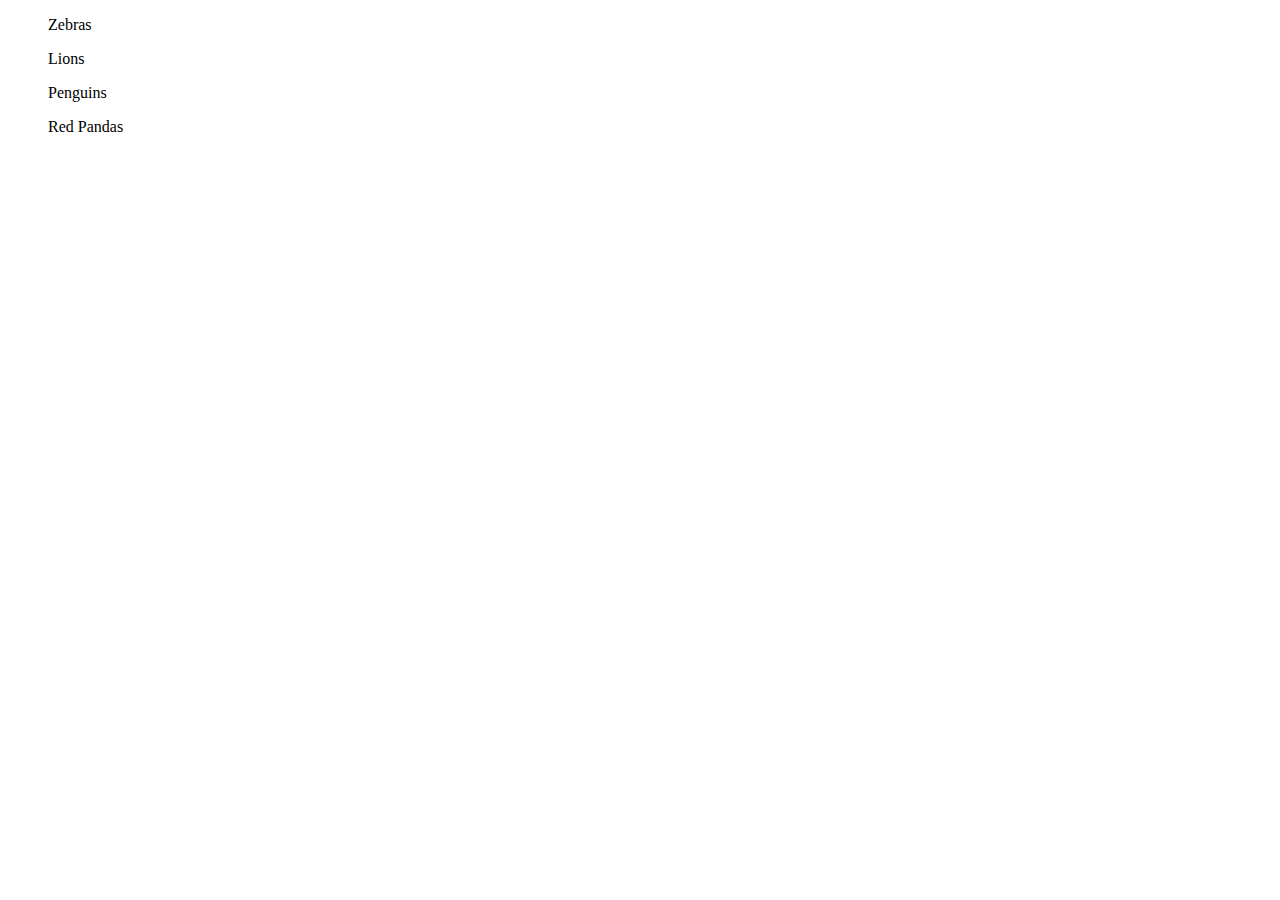
<file: class-06-dom-objects-domain_modeling/demo/index.html>
<!DOCTYPE html>
<html>
	<head>
		<title>Alchemy Zoo</title>
	</head>
	<body>
        <section>
            <ul id='zebra' class='safari'>
                <lh>Zebras</lh>
            </ul>
            <ul id='lion' class='safari'>
                <lh>Lions</lh>
            </ul>
            <ul id='penguin'>
                <lh>Penguins</lh>
            </ul>
            <ul id='red-panda'>
                <lh>Red Pandas</lh>
            </ul>
        </section>

        <script src="./app.js"></script>
	</body>
</html>
</file>
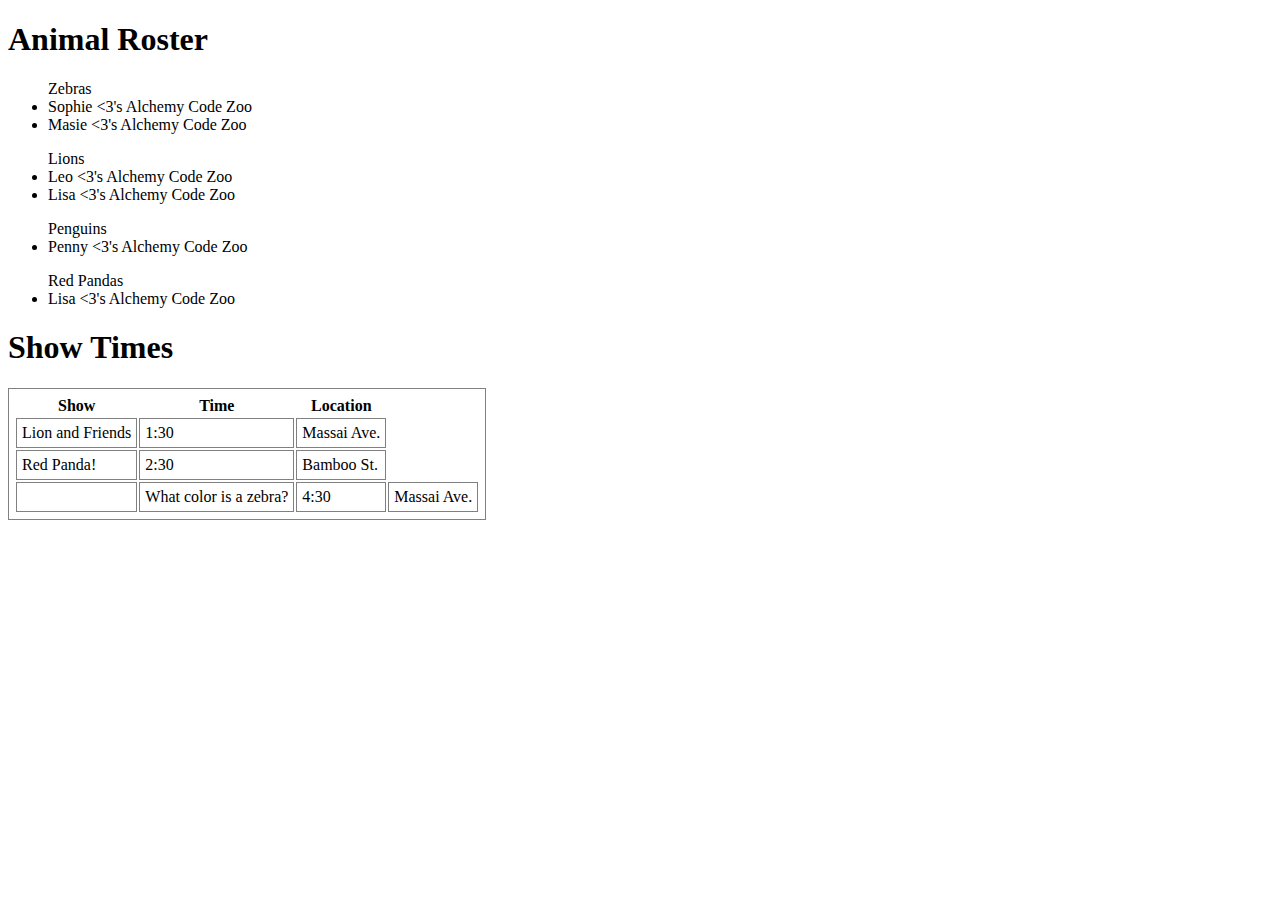
<file: class-07-oop-constructors-tables/demo/index.html>
<!DOCTYPE html>
<html>
    <head>
        <title>Constructor Functions</title>
        <style>
            table, td, tr {
                border: solid 1px gray;
                padding: 5px;
            }
        </style>
    </head>
    <body>
        <section id="zoo">
            <section>
                <h1>Animal Roster</h1>
                <ul id='zebra' class='safari'>
                    <lh>Zebras</lh>
                </ul>
                <ul id='lion' class='safari'>
                    <lh>Lions</lh>
                </ul>
                <ul id='penguin'>
                    <lh>Penguins</lh>
                </ul>
                <ul id='red-panda'>
                    <lh>Red Pandas</lh>
                </ul>
            </section>
            <section>
                <h1>Show Times</h1>
                <table>
                    <thead>
                    <tr>
                        <th>Show</th>
                        <th>Time</th>
                        <th>Location</th>
                    </tr>
                    </thead>
                    <tbody>
                        <tr>
                            <td>Lion and Friends</td>
                            <td>1:30</td>
                            <td>Massai Ave.</td>
                        </tr>
                        <tr>
                            <td>Red Panda!</td>
                            <td>2:30</td>
                            <td>Bamboo St.</td>
                        </tr>
                    </tbody>
                </table>
            </section>
        </section>
        <script src='Show.js'></script>  
          <script src='Animal.js'></script>  
        <!-- <script src='animals-procedural.js'></script>  -->
    </body>
</html>
</file>
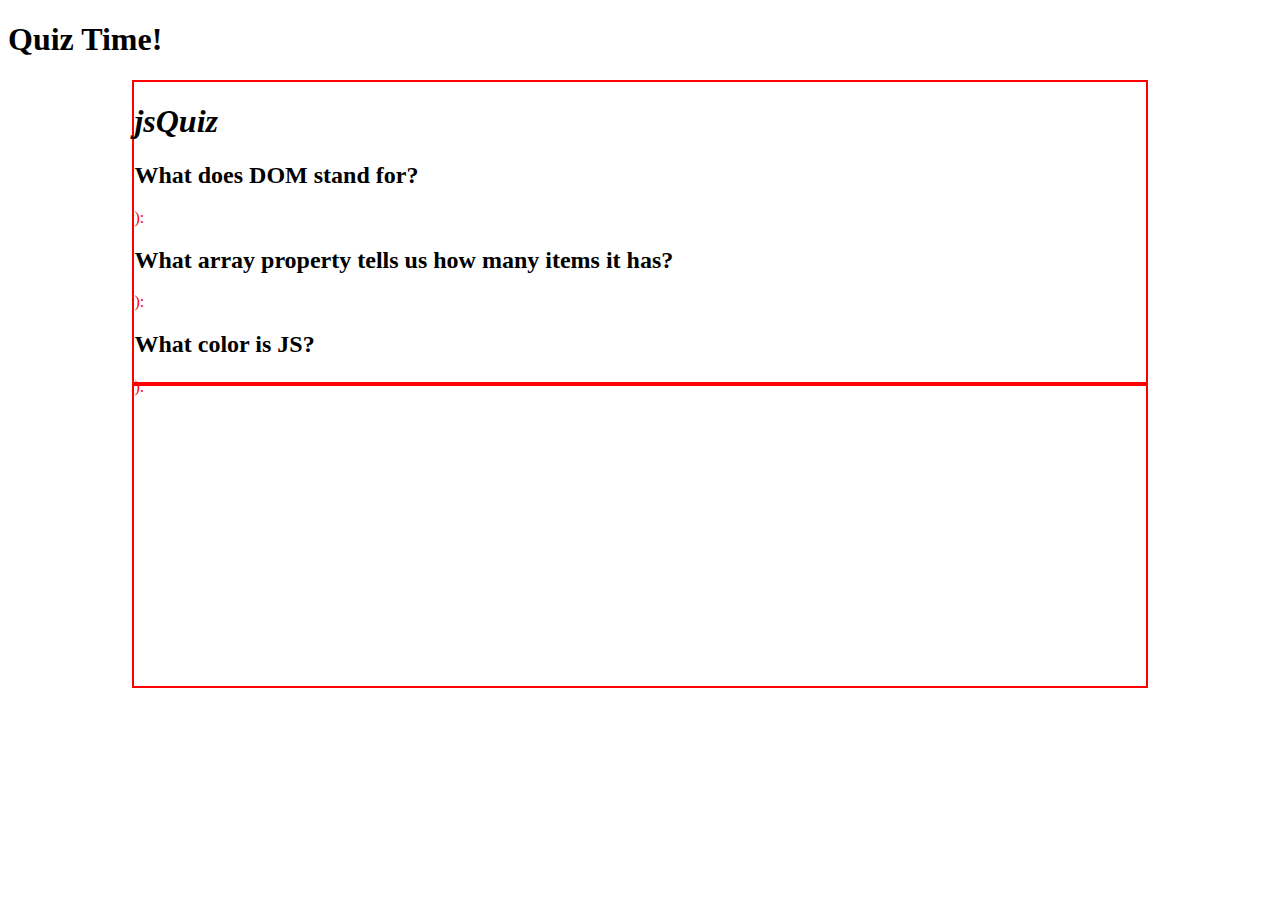
<file: class-08-forms-events/demo/index.html>
<!DOCTYPE html>
<html>
    <head>
        <title>Review</title>
        <style>
            section {
                border: 2px red solid;
                height: 300px;
                width: 80%;
                margin: 0 auto;
            }

            .hide {
                display: none;
            }
        </style>
    </head>
    <body>
        <h1>Quiz Time!</h1>
        <section id="jsQuiz">
        </section>
        <section id="htmlQuiz">
        </section>
        <script src='app.js'></script>    
    </body>
</html>
</file>
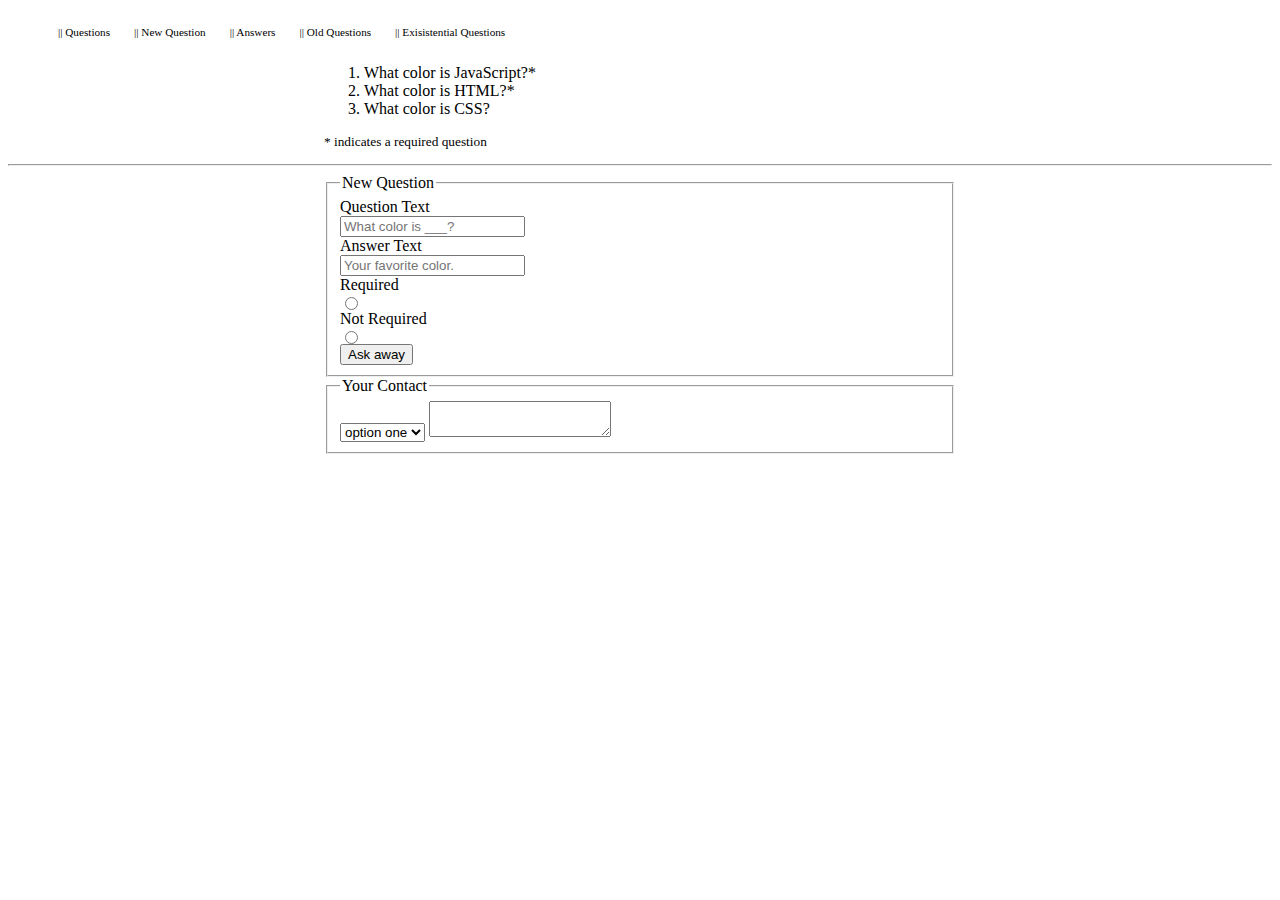
<file: class-09-css_wireframe_part_1/demo/index.html>
<!DOCTYPE html>
<html>
    <head>
        <title>Questions</title>
        <style>
            nav li {
                display: inline-block;
                font-size: .7rem;
                cursor: pointer;
                padding: 10px;
            }

            nav li:before {
                content: ' || '
            }

            nav li:hover {
                background-color: lightblue;
            }

            section, form {
                margin: 0 auto;
                width: 50%;
                min-width: 500px;
            }

            input {
                display: block;
            }
        </style>
    </head>
    <body>
        <nav>
            <ul id="menu" onclick="//alert('hello!');">
                <li>Questions</li>
                <li>New Question</li>
                <li>Answers</li>
                <li>Old Questions</li>
                <li>Exisistential Questions</li>
            </ul>
        </nav>

        <section>
            <ol id="questions"></ol>
            <sup>* indicates a required question</sup>
        </section>

        <hr>
        <!-- TODO build a form to add a new question  -->
        <form id="new-question" action="demo.html">
            <fieldset>
                <legend>New Question</legend>

                <label for="question">Question Text</label>
                <input type="text" name="question" id="question" placeholder="What color is ___?">

                <label for="answer">Answer Text</label>
                <input type="text" id="answer" placeholder="Your favorite color.">

                <label for="required">Required</label>
                <input type="radio" value="required" name="required" id="required">

                <label for="not-required">Not Required</label>
                <input type="radio" value="not-required" name="required" id="not-required">

                <button type="submit">Ask away</button>
            </fieldset>
            <fieldset>
                <legend>Your Contact</legend>
                <select>
                    <option>option one</option>
                    <option>option two</option>
                </select>
                <textarea></textarea>
            </fieldset>
        </form>
        
        <script src="app.js"></script>
    </body>
</html>
</file>
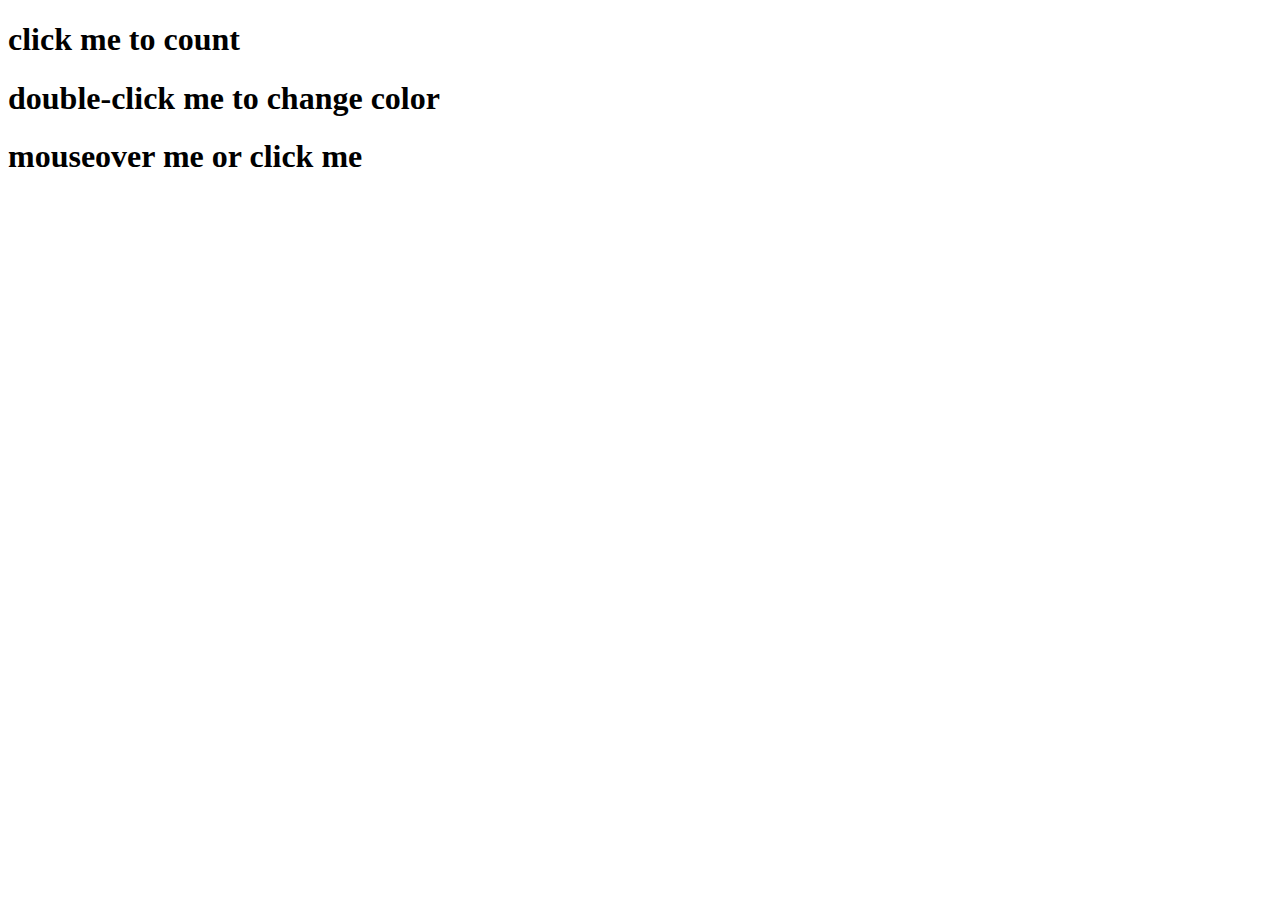
<file: class-09-css_wireframe_part_1/demo/jonathan-events/index.html>
<!DOCTYPE html>
<html>
<head>
  <link href="style.css" rel="stylesheet" type="text/css">
  <title> lol </title>
</head>
<body>
  <h1 id="sero"></h1>
  <h1 id="uno">click me to count</h1>
  <h1 id="dos">double-click me to change color</h1>
  <h1 id="tres">mouseover me or click me</h1>
  <script src="app.js"></script>
</body>
</html>
</file>
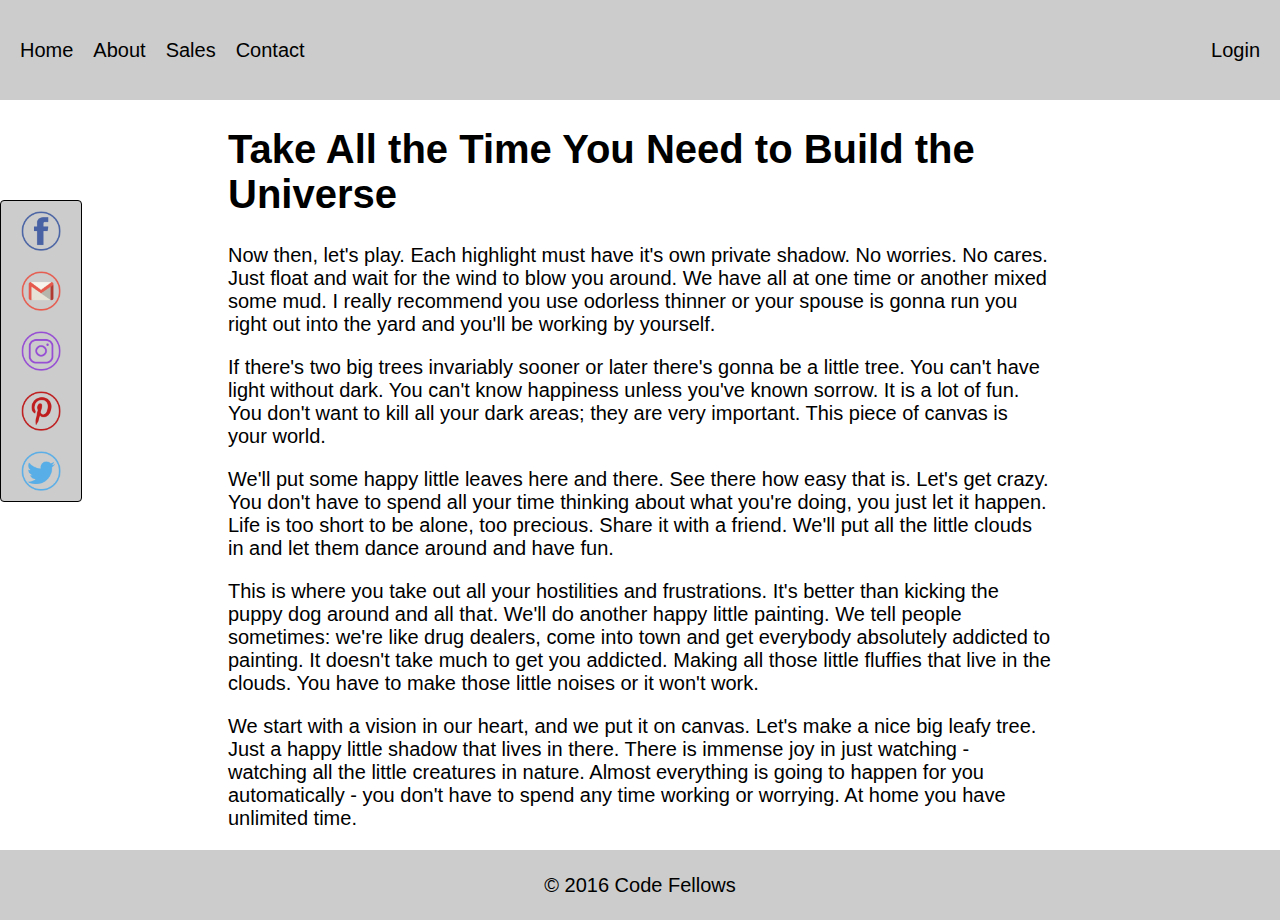
<file: class-10-js_debugging-wireframe_part_2/demo/dan-flexbox/index.html>
<!DOCTYPE html>
<html>
  <head>
    <meta charset="utf-8">
    <title></title>
     <link rel="stylesheet" href="../sam-skeleton/css/normalize.css"> 
     <link rel="stylesheet" href="style.css"> 
  </head>
  <body>
    <header>
      <nav>
        <ul id="main-nav">
          <li class="nav-item selected">Home</li>
          <li class="nav-item">About</li>
          <li class="nav-item">Sales</li>
          <li class="nav-item">Contact</li>
        </ul>

        <ul id="login">
          <li class="nav-item">Login</li>
        </ul>
      </nav>
    </header>
    <main>
      <section id="share-bar">
        <img class="share-icon" src="icons/fb.png" alt="Facebook" />
        <img class="share-icon" src="icons/gmail.png" alt="Gmail" />
        <img class="share-icon" src="icons/instagram.png" alt="Instagram" />
        <img class="share-icon" src="icons/pinterest.png" alt="Pinterest" />
        <img class="share-icon" src="icons/twitter.png" alt="Twitter" />
      </section>
      <section id="main-content">
        <h1>Take All the Time You Need to Build the Universe</h1>
        <p>Now then, let's play. Each highlight must have it's own private shadow. No worries. No cares. Just float and wait for the wind to blow you around. We have all at one time or another mixed some mud. I really recommend you use odorless thinner or your spouse is gonna run you right out into the yard and you'll be working by yourself.</p>

        <p>If there's two big trees invariably sooner or later there's gonna be a little tree. You can't have light without dark. You can't know happiness unless you've known sorrow. It is a lot of fun. You don't want to kill all your dark areas; they are very important. This piece of canvas is your world.</p>

        <p>We'll put some happy little leaves here and there. See there how easy that is. Let's get crazy. You don't have to spend all your time thinking about what you're doing, you just let it happen. Life is too short to be alone, too precious. Share it with a friend. We'll put all the little clouds in and let them dance around and have fun.</p>

        <p>This is where you take out all your hostilities and frustrations. It's better than kicking the puppy dog around and all that. We'll do another happy little painting. We tell people sometimes: we're like drug dealers, come into town and get everybody absolutely addicted to painting. It doesn't take much to get you addicted. Making all those little fluffies that live in the clouds. You have to make those little noises or it won't work.</p>

        <p>We start with a vision in our heart, and we put it on canvas. Let's make a nice big leafy tree. Just a happy little shadow that lives in there. There is immense joy in just watching - watching all the little creatures in nature. Almost everything is going to happen for you automatically - you don't have to spend any time working or worrying. At home you have unlimited time.</p>
<!--  
        <p>Let's get wild today. If you do too much it's going to lose its effectiveness. You got your heavy coat out yet? It's getting colder. Just think about these things in your mind and drop em' on canvas. Put it in, leave it alone. Just go back and put one little more happy tree in there.</p>

        <p>It's beautiful - and we haven't even done anything to it yet. And right there you got an almighty cloud. We don't have to be committed. We are just playing here. I was blessed with a very steady hand; and it comes in very handy when you're doing these little delicate things. There we go.</p>  -->
      </section>
    </main>
    <footer>&copy; 2016 Code Fellows</footer>
  </body>
</html>
</file>
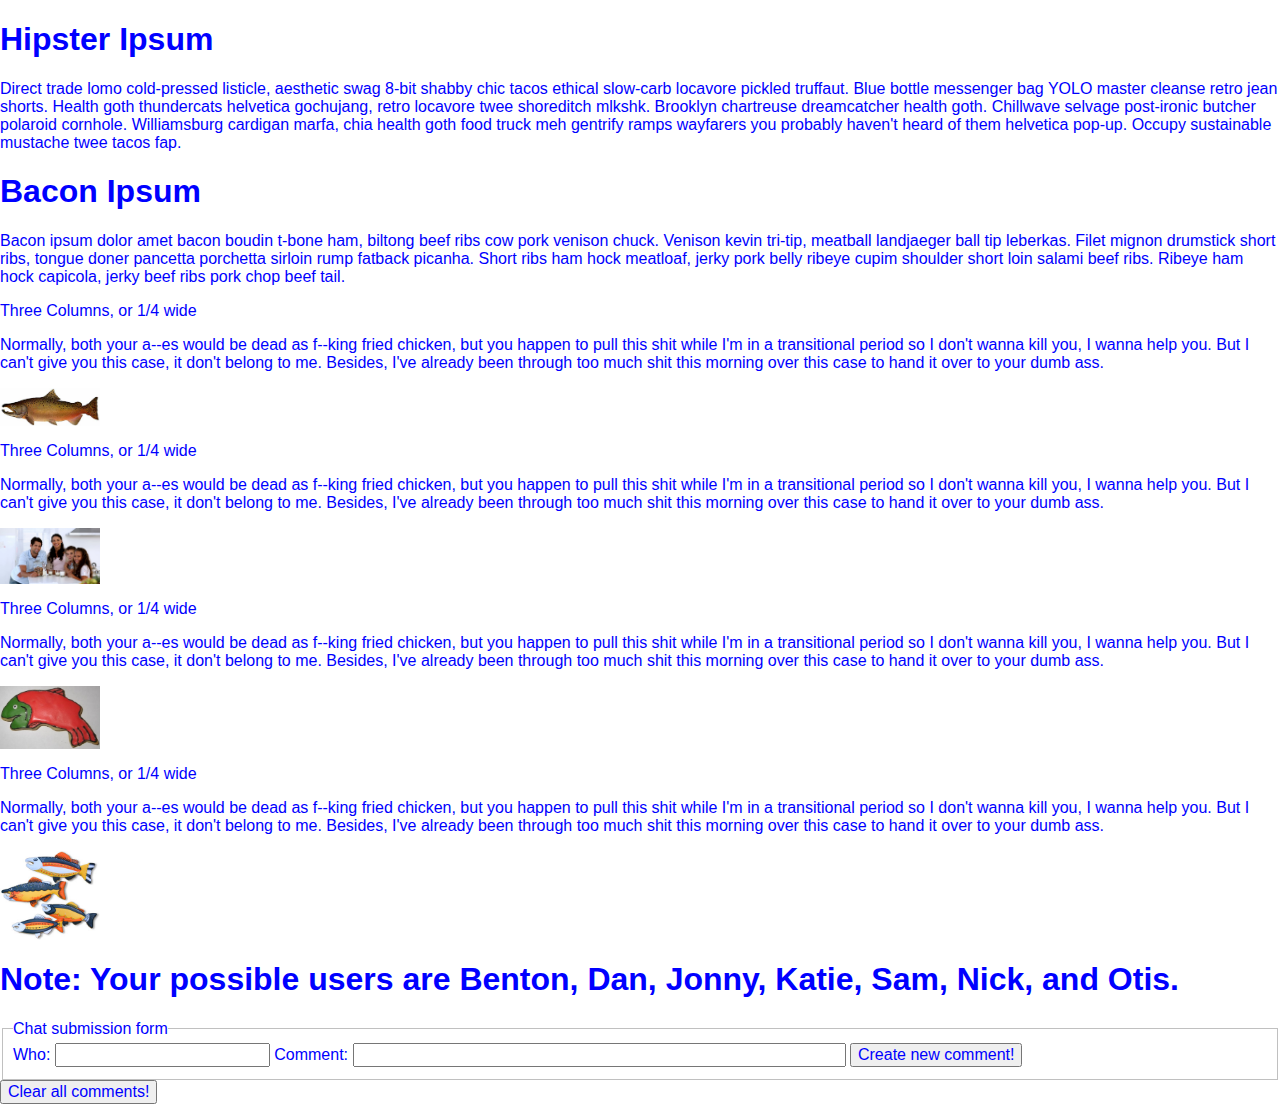
<file: class-10-js_debugging-wireframe_part_2/demo/sam-skeleton/index.html>
<!DOCTYPE html>
<html lang="en">
<head>

  <!-- Basic Page Needs
  –––––––––––––––––––––––––––––––––––––––––––––––––– -->
  <meta charset="utf-8">
  <title>Normalized Skeleton Demo</title>
  <meta name="description" content="">
  <meta name="author" content="">

  <!-- Mobile Specific Metas
  –––––––––––––––––––––––––––––––––––––––––––––––––– -->
  <meta name="viewport" content="width=device-width, initial-scale=1">

  <!-- FONT
  –––––––––––––––––––––––––––––––––––––––––––––––––– -->
  <link href="http://fonts.googleapis.com/css?family=Raleway:400,300,600" rel="stylesheet" type="text/css">

  <!-- CSS
  –––––––––––––––––––––––––––––––––––––––––––––––––– -->
   <link rel="stylesheet" href="css/normalize.css"> 
   <!-- <link rel="stylesheet" href="css/skeleton.css">  -->
  <link rel="stylesheet" href="css/style.css">

  <!-- Favicon
  –––––––––––––––––––––––––––––––––––––––––––––––––– -->
  <link rel="icon" type="image/png" href="images/favicon.png">

</head>
<body>

  <!-- Primary Page Layout
  –––––––––––––––––––––––––––––––––––––––––––––––––– -->
  <div class="container">

    <section class="row">
      <article class="one-half column">
        <h1>Hipster Ipsum</h1>
        <p>Direct trade lomo cold-pressed listicle, aesthetic swag 8-bit shabby chic tacos ethical slow-carb locavore pickled truffaut. Blue bottle messenger bag YOLO master cleanse retro jean shorts. Health goth thundercats helvetica gochujang, retro locavore twee shoreditch mlkshk. Brooklyn chartreuse dreamcatcher health goth. Chillwave selvage post-ironic butcher polaroid cornhole. Williamsburg cardigan marfa, chia health goth food truck meh gentrify ramps wayfarers you probably haven't heard of them helvetica pop-up. Occupy sustainable mustache twee tacos fap.</p>
      </article>
      <article class="one-half column">
        <h1>Bacon Ipsum</h1>
        <p>Bacon ipsum dolor amet bacon boudin t-bone ham, biltong beef ribs cow pork venison chuck. Venison kevin tri-tip, meatball landjaeger ball tip leberkas. Filet mignon drumstick short ribs, tongue doner pancetta porchetta sirloin rump fatback picanha. Short ribs ham hock meatloaf, jerky pork belly ribeye cupim shoulder short loin salami beef ribs. Ribeye ham hock capicola, jerky beef ribs pork chop beef tail.</p>
      </article>
    </section>

    <div class="row">
      <div class="three columns">
        <p>Three Columns, or 1/4 wide</p>
        <p>Normally, both your a--es would be dead as f--king fried chicken, but you happen to pull this shit while I'm in a transitional period so I don't wanna kill you, I wanna help you. But I can't give you this case, it don't belong to me. Besides, I've already been through too much shit this morning over this case to hand it over to your dumb ass.</p>
        <img src="../../lab/assets/chinook.jpg" />
      </div>
      <div class="three columns">
        <p>Three Columns, or 1/4 wide</p>
        <p>Normally, both your a--es would be dead as f--king fried chicken, but you happen to pull this shit while I'm in a transitional period so I don't wanna kill you, I wanna help you. But I can't give you this case, it don't belong to me. Besides, I've already been through too much shit this morning over this case to hand it over to your dumb ass.</p>
        <img src="../../lab/assets/family.jpg" />
      </div>
      <div class="three columns">
        <p>Three Columns, or 1/4 wide</p>
        <p>Normally, both your a--es would be dead as f--king fried chicken, but you happen to pull this shit while I'm in a transitional period so I don't wanna kill you, I wanna help you. But I can't give you this case, it don't belong to me. Besides, I've already been through too much shit this morning over this case to hand it over to your dumb ass.</p>
        <img src="../../lab/assets/frosted-cookie.jpg" />
      </div>
      <div class="three columns">
        <p>Three Columns, or 1/4 wide</p>
        <p>Normally, both your a--es would be dead as f--king fried chicken, but you happen to pull this shit while I'm in a transitional period so I don't wanna kill you, I wanna help you. But I can't give you this case, it don't belong to me. Besides, I've already been through too much shit this morning over this case to hand it over to your dumb ass.</p>
        <img src="../../lab/assets/fish.jpg" />
      </div>
    </div>

    <div class="row">
      <div class="twelve columns">
        <h1>Note: Your possible users are Benton, Dan, Jonny, Katie, Sam, Nick, and Otis.</h1>

        <form id="chat-form">
          <fieldset>
            <legend>Chat submission form</legend>

            <label for="who">Who: </label>
            <input name="who" type="text">

            <label for="says">Comment: </label>
            <input name="says" type="text" size="50">

            <button id="comment-button" type="submit">Create new comment!</button>
          </fieldset>
        </form>

        <button id="clear-chat-list">Clear all comments!</button>

        <ul id="chat-list"></ul>

        <script src="js/chat.js"></script>
      </div>
    </div>
  </div>

<!-- End Document
  –––––––––––––––––––––––––––––––––––––––––––––––––– -->
</body>
</html>
</file>
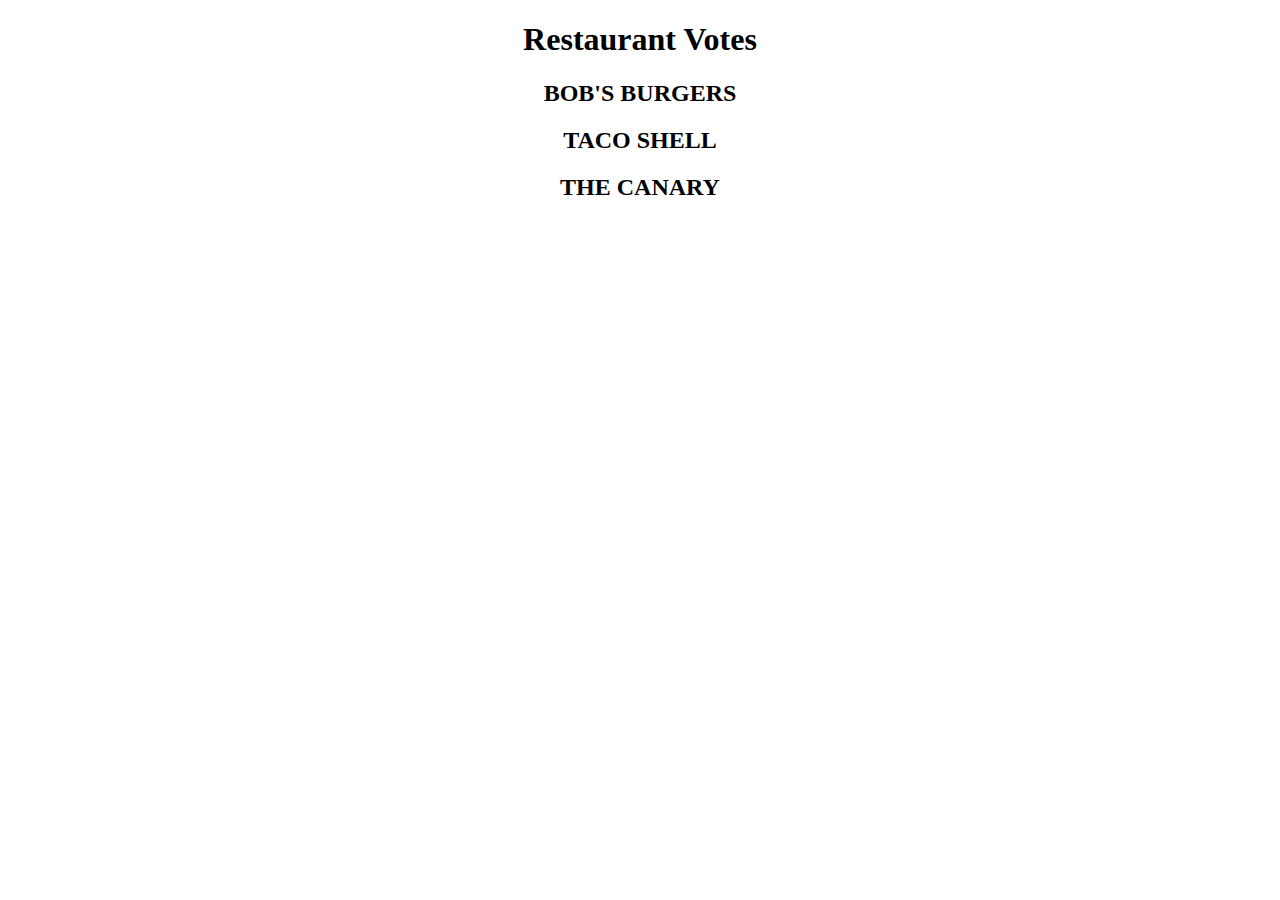
<file: class-11-av-practical-clicktracker/demo/votes/index.html>
<!DOCTYPE html>
<html>
    <head>
        <title>Food?</title>
        <style>
            h1, h2 { text-align: center; }
            h2 {
                cursor: pointer;
                text-transform: uppercase;
            }
        </style>
    </head>
    <body>
        <main id="main">
            <section>
                <h1>Restaurant Votes</h1>
            </section>
            <section id="display">
                <h2 id="option1"></h2>
                <h2 id="option2"></h2>
                <h2 id="option3"></h2>
            </section>
        </main>
        <script src="app.js"></script>
    </body>
</html>
</file>
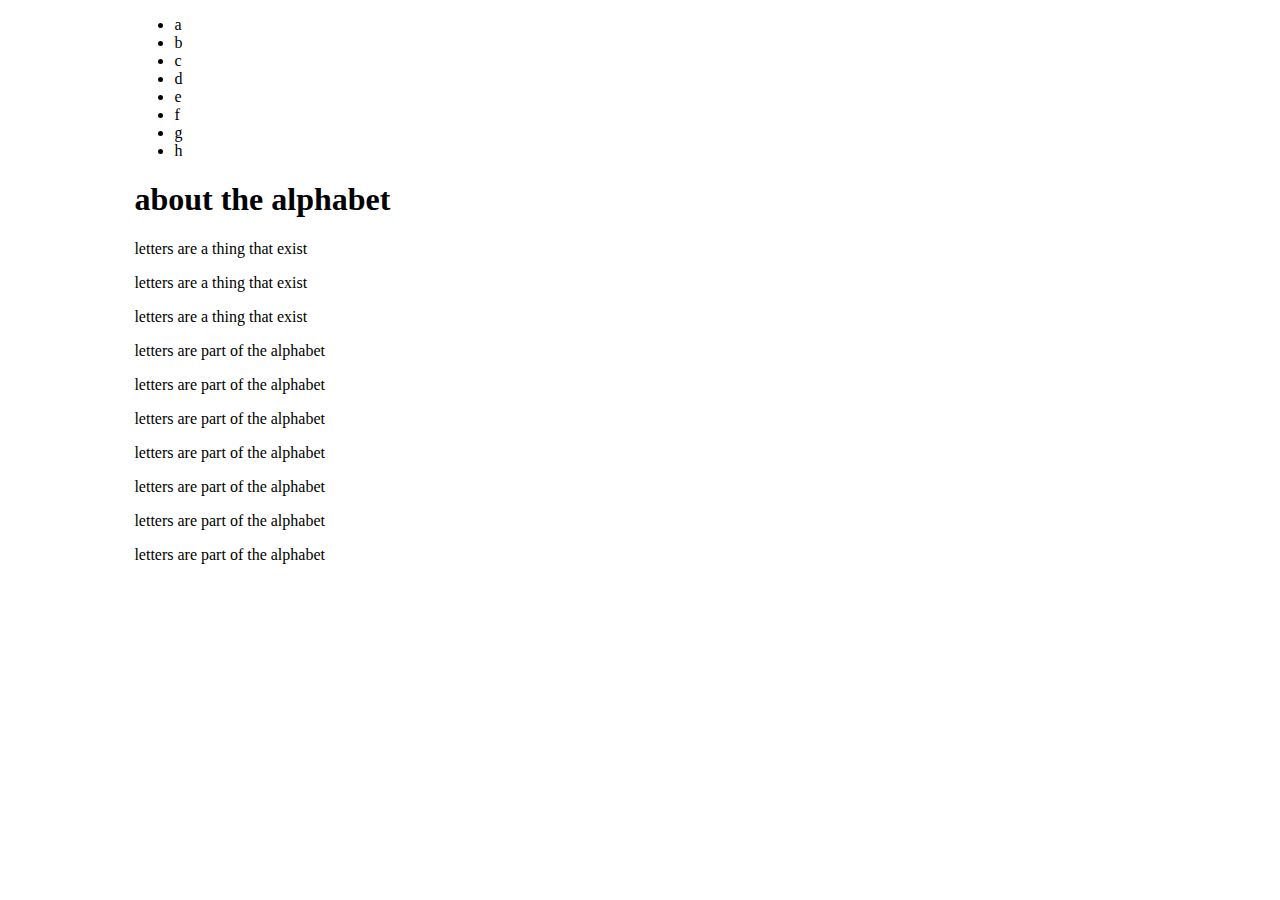
<file: class-06-dom-objects-domain_modeling/demo/dom.html>
<!DOCTYPE html>
<html>
	<head>
		<title>Sandbox</title>
        <style>
            section {
                padding-left: 10%;
            }
        </style>
	</head>
	<body>
        <section>
            <ul>
                <li>a</li>
                <li>b</li>
                <li>c</li>
                <li>d</li>
                <li><span class="surprise">e</span></li>
                <li>f</li>
                <li>g</li>
                <li>h</li>
            </ul>
        </section>
        <section id='about'>
            <article>
                <h1>about the alphabet</h1>
                <p>letters are a thing that exist</p>
                <p>letters are a thing that exist</p>
                <p>letters are <span class="surprise">a thing</span> that exist</p>
                <p>letters are part of the alphabet</p>
                <p>letters are part of the alphabet</p>
                <p>letters are part of the alphabet</p>
                <p><span class="surprise">letters</span> are part of the alphabet</p>
                <p>letters are part of the alphabet</p>
                <p>letters are part of the alphabet</p>
                <p>letters are part of the alphabet</p>
            </article>
        </section>
	</body>
</html>
</file>
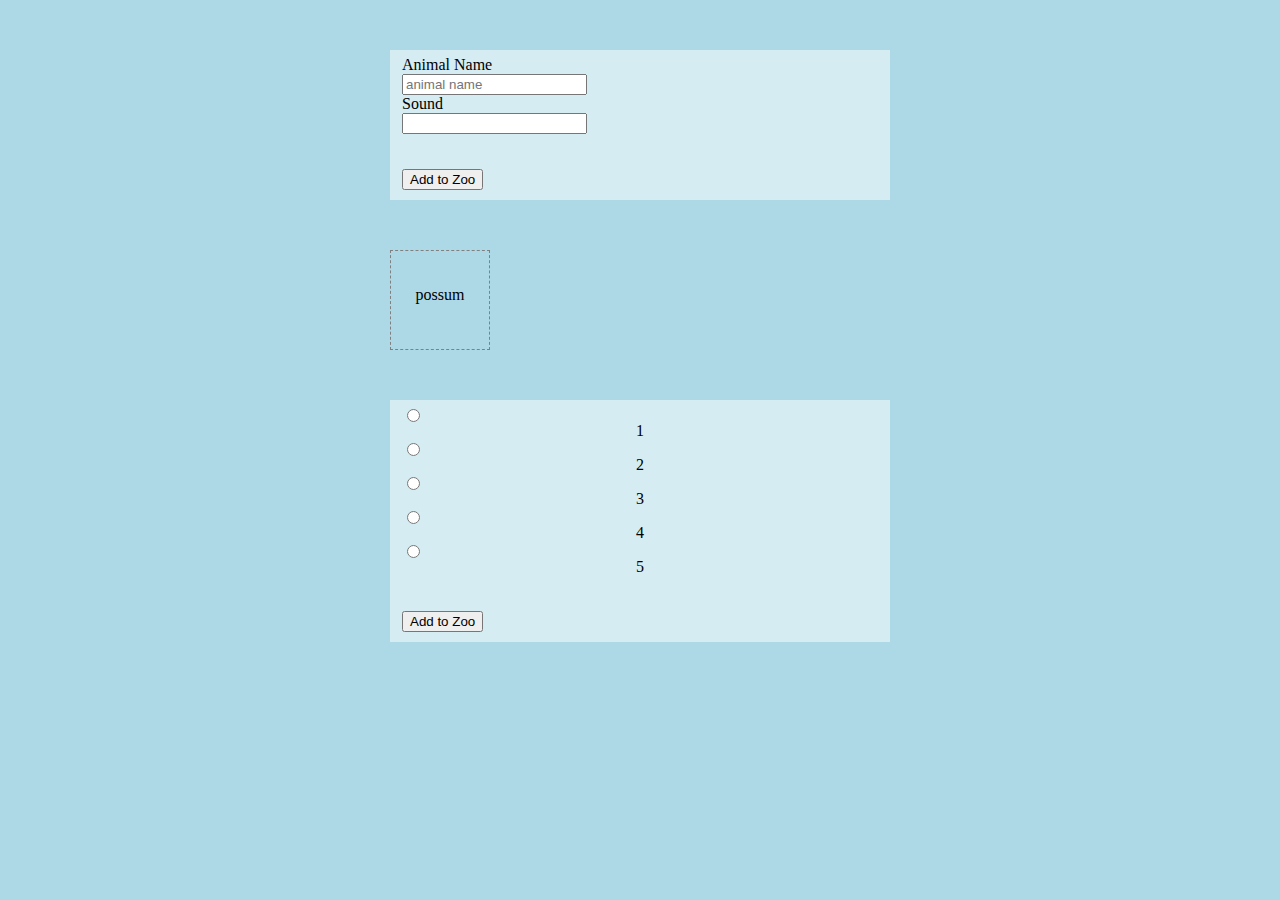
<file: class-09-css_wireframe_part_1/demo/zoo/form.html>
<!DOCTYPE html>
<html>
    <head>
        <title>Sandbox</title>
        <style>
            body {
                background-color: lightblue;
            }

            form {
                margin: 50px auto;
                max-width: 500px;
                background-color: rgba( 255,255,255,.5 )
            }

            form:not(#addAnimal) {
                text-align: center;
                /*padding: 200px;*/

            }

            fieldset, #zoo {
                max-width: 500px;
                margin: 20px auto;
            }

            fieldset {
                border: none;
            }

            fieldset > * {
                display: block;
            }

            .exhibit {
                border: dashed gray 1px;
                height: 100px;
                width: 100px;
                text-align: center;
                padding-top: 7%;
                box-sizing: border-box
            }

            section div {
                display: inline-block;
            }
        </style>
    </head>
    <body>
        <!-- use an event handler in app.js and update the dom with the input-->
        <form id="addAnimal" action="#">
            <fieldset>
                <label for="name" title="animal">Animal Name</label>
                <input type="text" name="name" placeholder="animal name" required></input>

                <label for="sound">Sound</label>
                <input type="text" name="sound"></input>
            </fieldset>

            <fieldset>
                <input type="submit" value="Add to Zoo"></input>
            </fieldset>
        </form>
        <section id="zoo"></section>
        <section id="rating">
            <form id="star-rating" action="#">
                <fieldset>
                    <input type="radio" name="stars" value="1">
                        <label>1</label>
                    </input>
                    <input type="radio" name="stars" value="2">
                        <label>2</label>
                    </input>
                    <input type="radio" name="stars" value="3">
                        <label>3</label>
                    </input>
                    <input type="radio" name="stars" value="4">
                        <label>4</label>
                    </input>
                    <input type="radio" name="stars" value="5">
                        <label>5</label>
                    </input>
                </fieldset>
                <fieldset>
                    <input type="submit" value="Add to Zoo"></input>
                </fieldset>
            </form>
        </section>

        <script src="form.js"></script>
    </body>
</html>
</file>
<file: class-09-css_wireframe_part_1/demo/jonathan-events/style.css>
.red{
  color: red;
}

.green {
  color: green;
}
</file>
<file: class-10-js_debugging-wireframe_part_2/demo/dan-flexbox/style.css>
html {
  height: 100%;
}

body {
  margin: 0;
  font-family: sans-serif;
  font-size: 20px;

  display: flex;
  flex-direction: column;
  justify-content: space-between;
  height: 100%;
}

header {
  top: 0;
  width: 100%;
  background-color: #ccc;
}

footer {
  height: 70px;
  line-height: 70px;
  width: 100%;
  background-color: #ccc;
  text-align: center;
}

nav {
  margin: 0 1em;
  height: 100px;
  display: flex; 
  flex-direction: row;
  align-items: center;
  justify-content: space-between;
}

ul {
  margin: 0;
  padding: 0;
  display: flex; 
}

li {
  list-style-type: none;
}

.share-icon {
  width: 40px;
}

#main-nav li {
  margin-right: 1em;
}

#share-bar {
  background-color: #ccc;
  width: 80px;
  height: 300px;
  border: 1px solid black;
  border-radius: 4px;

  position: fixed;
  top: 200px;

  display: flex;
  flex-direction: column;
  justify-content: space-around;
  align-items: center;
}

#main-content {
  margin: 10px 100px;
  padding: 0 10%; 
}
</file>
<file: class-10-js_debugging-wireframe_part_2/demo/sam-skeleton/css/skeleton.css>
/*
* Skeleton V2.0.4
* Copyright 2014, Dave Gamache
* www.getskeleton.com
* Free to use under the MIT license.
* http://www.opensource.org/licenses/mit-license.php
* 12/29/2014
*/


/* Table of contents
––––––––––––––––––––––––––––––––––––––––––––––––––
- Grid
- Base Styles
- Typography
- Links
- Buttons
- Forms
- Lists
- Code
- Tables
- Spacing
- Utilities
- Clearing
- Media Queries
*/


/* Grid
–––––––––––––––––––––––––––––––––––––––––––––––––– */
.container {
  position: relative;
  width: 95%;
  /*max-width: 1960px;*/
  margin: 0 auto;
  padding: 0 10px;
  box-sizing: border-box; }
.column,
.columns {
  width: 100%;
  float: left;
  box-sizing: border-box; }

/* For devices larger than 400px */
@media (min-width: 400px) {
  .container {
    width: 85%;
    padding: 0; }
}

/* For devices larger than 550px */
@media (min-width: 550px) {
  .container {
    width: 80%; }
  .column,
  .columns {
    margin-left: 4%; }
  .column:first-child,
  .columns:first-child {
    margin-left: 0; }

  .one.column,
  .one.columns                    { width: 4.66666666667%; }
  .two.columns                    { width: 13.3333333333%; }
  .three.columns                  { width: 22%;            }
  .four.columns                   { width: 30.6666666667%; }
  .five.columns                   { width: 39.3333333333%; }
  .six.columns                    { width: 48%;            }
  .seven.columns                  { width: 56.6666666667%; }
  .eight.columns                  { width: 65.3333333333%; }
  .nine.columns                   { width: 74.0%;          }
  .ten.columns                    { width: 82.6666666667%; }
  .eleven.columns                 { width: 91.3333333333%; }
  .twelve.columns                 { width: 100%; margin-left: 0; }

  .one-third.column               { width: 30.6666666667%; }
  .two-thirds.column              { width: 65.3333333333%; }

  .one-half.column                { width: 48%; }

  /* Offsets */
  .offset-by-one.column,
  .offset-by-one.columns          { margin-left: 8.66666666667%; }
  .offset-by-two.column,
  .offset-by-two.columns          { margin-left: 17.3333333333%; }
  .offset-by-three.column,
  .offset-by-three.columns        { margin-left: 26%;            }
  .offset-by-four.column,
  .offset-by-four.columns         { margin-left: 34.6666666667%; }
  .offset-by-five.column,
  .offset-by-five.columns         { margin-left: 43.3333333333%; }
  .offset-by-six.column,
  .offset-by-six.columns          { margin-left: 52%;            }
  .offset-by-seven.column,
  .offset-by-seven.columns        { margin-left: 60.6666666667%; }
  .offset-by-eight.column,
  .offset-by-eight.columns        { margin-left: 69.3333333333%; }
  .offset-by-nine.column,
  .offset-by-nine.columns         { margin-left: 78.0%;          }
  .offset-by-ten.column,
  .offset-by-ten.columns          { margin-left: 86.6666666667%; }
  .offset-by-eleven.column,
  .offset-by-eleven.columns       { margin-left: 95.3333333333%; }

  .offset-by-one-third.column,
  .offset-by-one-third.columns    { margin-left: 34.6666666667%; }
  .offset-by-two-thirds.column,
  .offset-by-two-thirds.columns   { margin-left: 69.3333333333%; }

  .offset-by-one-half.column,
  .offset-by-one-half.columns     { margin-left: 52%; }

}


/* Base Styles
–––––––––––––––––––––––––––––––––––––––––––––––––– */
/* NOTE
html is set to 62.5% so that all the REM measurements throughout Skeleton
are based on 10px sizing. So basically 1.5rem = 15px :) */
html {
  font-size: 62.5%; }
body {
  font-size: 1.5em; /* currently ems cause chrome bug misinterpreting rems on body element */
  line-height: 1.6;
  font-weight: 400;
  font-family: "Raleway", "HelveticaNeue", "Helvetica Neue", Helvetica, Arial, sans-serif;
  color: #222; }


/* Typography
–––––––––––––––––––––––––––––––––––––––––––––––––– */
h1, h2, h3, h4, h5, h6 {
  margin-top: 0;
  margin-bottom: 2rem;
  font-weight: 300; }
h1 { font-size: 4.0rem; line-height: 1.2;  letter-spacing: -.1rem;}
h2 { font-size: 3.6rem; line-height: 1.25; letter-spacing: -.1rem; }
h3 { font-size: 3.0rem; line-height: 1.3;  letter-spacing: -.1rem; }
h4 { font-size: 2.4rem; line-height: 1.35; letter-spacing: -.08rem; }
h5 { font-size: 1.8rem; line-height: 1.5;  letter-spacing: -.05rem; }
h6 { font-size: 1.5rem; line-height: 1.6;  letter-spacing: 0; }

/* Larger than phablet */
@media (min-width: 550px) {
  h1 { font-size: 5.0rem; }
  h2 { font-size: 4.2rem; }
  h3 { font-size: 3.6rem; }
  h4 { font-size: 3.0rem; }
  h5 { font-size: 2.4rem; }
  h6 { font-size: 1.5rem; }
}

p {
  margin-top: 0; }


/* Links
–––––––––––––––––––––––––––––––––––––––––––––––––– */
a {
  color: #1EAEDB; }
a:hover {
  color: #0FA0CE; }


/* Buttons
–––––––––––––––––––––––––––––––––––––––––––––––––– */
.button,
button,
input[type="submit"],
input[type="reset"],
input[type="button"] {
  display: inline-block;
  height: 38px;
  padding: 0 30px;
  color: #555;
  text-align: center;
  font-size: 11px;
  font-weight: 600;
  line-height: 38px;
  letter-spacing: .1rem;
  text-transform: uppercase;
  text-decoration: none;
  white-space: nowrap;
  background-color: transparent;
  border-radius: 4px;
  border: 1px solid #bbb;
  cursor: pointer;
  box-sizing: border-box; }
.button:hover,
button:hover,
input[type="submit"]:hover,
input[type="reset"]:hover,
input[type="button"]:hover,
.button:focus,
button:focus,
input[type="submit"]:focus,
input[type="reset"]:focus,
input[type="button"]:focus {
  color: #333;
  border-color: #888;
  outline: 0; }
.button.button-primary,
button.button-primary,
input[type="submit"].button-primary,
input[type="reset"].button-primary,
input[type="button"].button-primary {
  color: #FFF;
  background-color: #33C3F0;
  border-color: #33C3F0; }
.button.button-primary:hover,
button.button-primary:hover,
input[type="submit"].button-primary:hover,
input[type="reset"].button-primary:hover,
input[type="button"].button-primary:hover,
.button.button-primary:focus,
button.button-primary:focus,
input[type="submit"].button-primary:focus,
input[type="reset"].button-primary:focus,
input[type="button"].button-primary:focus {
  color: #FFF;
  background-color: #1EAEDB;
  border-color: #1EAEDB; }


/* Forms
–––––––––––––––––––––––––––––––––––––––––––––––––– */
input[type="email"],
input[type="number"],
input[type="search"],
input[type="text"],
input[type="tel"],
input[type="url"],
input[type="password"],
textarea,
select {
  height: 38px;
  padding: 6px 10px; /* The 6px vertically centers text on FF, ignored by Webkit */
  background-color: #fff;
  border: 1px solid #D1D1D1;
  border-radius: 4px;
  box-shadow: none;
  box-sizing: border-box; }
/* Removes awkward default styles on some inputs for iOS */
input[type="email"],
input[type="number"],
input[type="search"],
input[type="text"],
input[type="tel"],
input[type="url"],
input[type="password"],
textarea {
  -webkit-appearance: none;
     -moz-appearance: none;
          appearance: none; }
textarea {
  min-height: 65px;
  padding-top: 6px;
  padding-bottom: 6px; }
input[type="email"]:focus,
input[type="number"]:focus,
input[type="search"]:focus,
input[type="text"]:focus,
input[type="tel"]:focus,
input[type="url"]:focus,
input[type="password"]:focus,
textarea:focus,
select:focus {
  border: 1px solid #33C3F0;
  outline: 0; }
label,
legend {
  display: block;
  margin-bottom: .5rem;
  font-weight: 600; }
fieldset {
  padding: 0;
  border-width: 0; }
input[type="checkbox"],
input[type="radio"] {
  display: inline; }
label > .label-body {
  display: inline-block;
  margin-left: .5rem;
  font-weight: normal; }


/* Lists
–––––––––––––––––––––––––––––––––––––––––––––––––– */
ul {
  list-style: circle inside; }
ol {
  list-style: decimal inside; }
ol, ul {
  padding-left: 0;
  margin-top: 0; }
ul ul,
ul ol,
ol ol,
ol ul {
  margin: 1.5rem 0 1.5rem 3rem;
  font-size: 90%; }
li {
  margin-bottom: 1rem; }


/* Code
–––––––––––––––––––––––––––––––––––––––––––––––––– */
code {
  padding: .2rem .5rem;
  margin: 0 .2rem;
  font-size: 90%;
  white-space: nowrap;
  background: #F1F1F1;
  border: 1px solid #E1E1E1;
  border-radius: 4px; }
pre > code {
  display: block;
  padding: 1rem 1.5rem;
  white-space: pre; }


/* Tables
–––––––––––––––––––––––––––––––––––––––––––––––––– */
th,
td {
  padding: 12px 15px;
  text-align: left;
  border-bottom: 1px solid #E1E1E1; }
th:first-child,
td:first-child {
  padding-left: 0; }
th:last-child,
td:last-child {
  padding-right: 0; }


/* Spacing
–––––––––––––––––––––––––––––––––––––––––––––––––– */
button,
.button {
  margin-bottom: 1rem; }
input,
textarea,
select,
fieldset {
  margin-bottom: 1.5rem; }
pre,
blockquote,
dl,
figure,
table,
p,
ul,
ol,
form {
  margin-bottom: 2.5rem; }


/* Utilities
–––––––––––––––––––––––––––––––––––––––––––––––––– */
.u-full-width {
  width: 100%;
  box-sizing: border-box; }
.u-max-full-width {
  max-width: 100%;
  box-sizing: border-box; }
.u-pull-right {
  float: right; }
.u-pull-left {
  float: left; }


/* Misc
–––––––––––––––––––––––––––––––––––––––––––––––––– */
hr {
  margin-top: 3rem;
  margin-bottom: 3.5rem;
  border-width: 0;
  border-top: 1px solid #E1E1E1; }


/* Clearing
–––––––––––––––––––––––––––––––––––––––––––––––––– */

/* Self Clearing Goodness */
.container:after,
.row:after,
.u-cf {
  content: "";
  display: table;
  clear: both; }


/* Media Queries
–––––––––––––––––––––––––––––––––––––––––––––––––– */
/*
Note: The best way to structure the use of media queries is to create the queries
near the relevant code. For example, if you wanted to change the styles for buttons
on small devices, paste the mobile query code up in the buttons section and style it
there.
*/


/* Larger than mobile */
@media (min-width: 400px) {}

/* Larger than phablet (also point when grid becomes active) */
@media (min-width: 550px) {}

/* Larger than tablet */
@media (min-width: 750px) {}

/* Larger than desktop */
@media (min-width: 1000px) {}

/* Larger than Desktop HD */
@media (min-width: 1200px) {}
</file>
<file: class-10-js_debugging-wireframe_part_2/demo/sam-skeleton/css/style.css>
* {
  color: blue;
}

ul {
  list-style-type: none;
}

img {
  width: 95%;
  vertical-align: middle;
  max-height: 100px;
  max-width: 100px;
}
</file>
